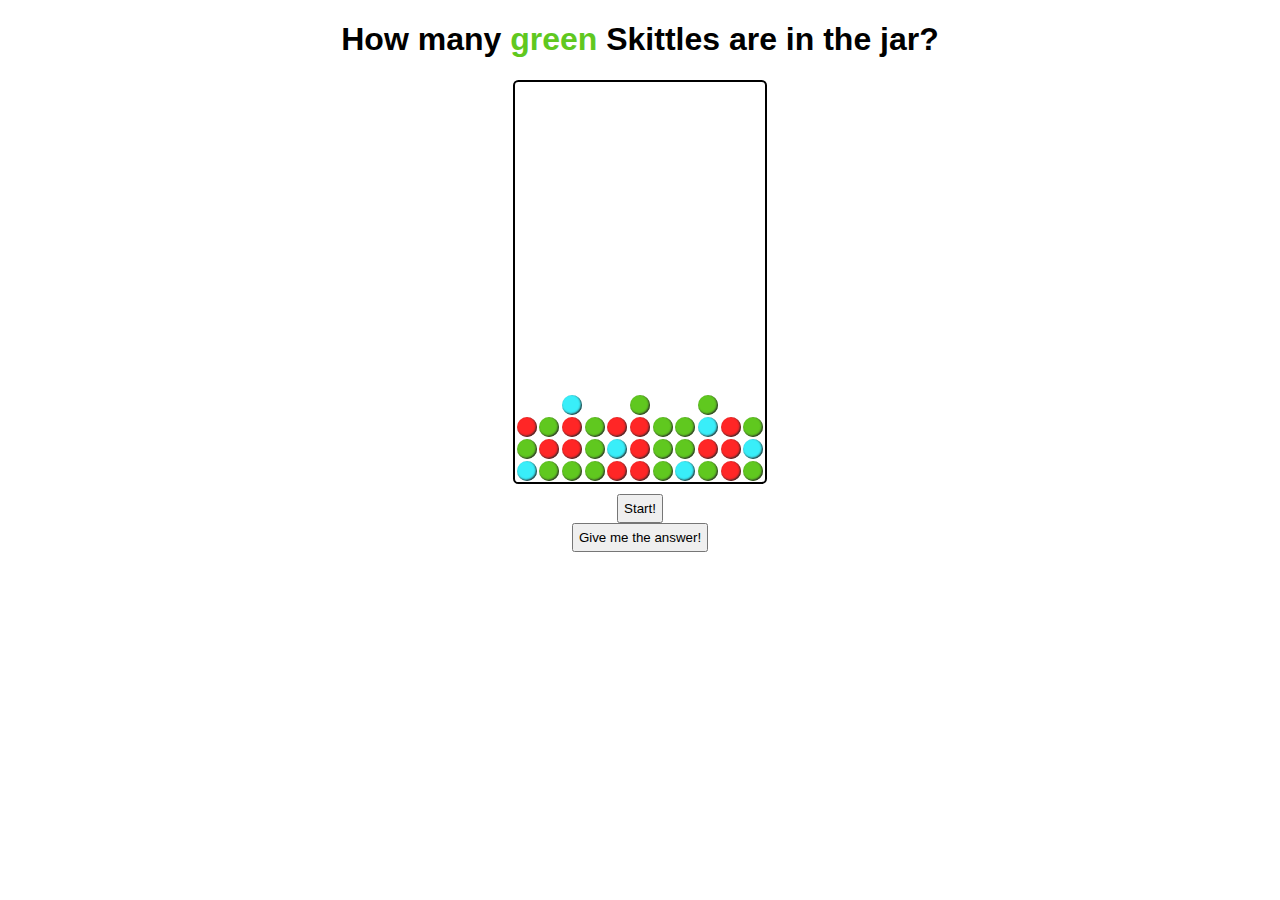
<file: HW-skittles/index.html>
<!DOCTYPE html>
<!--
  Starter HTML for Skittles Game Exercise (V1). This is just the a jar with skittles.
  -->
<html lang="en">
<head>
  <meta charset="UTF-8">
  <title>Skittles Game</title>
  <link rel="stylesheet" href="skittles.css">
  <script src="skittles-starter.js"></script>
</head>
<body>
  <header>
    <h1>How many <span id="color" class="green">green </span>Skittles are in the jar?</h1>
  </header>

  <main>
    <!-- The Skittles jar! -->
    <div id="jar">
      <div class="skittle blue"></div>
      <div class="skittle green"></div>
      <div class="skittle green"></div>
      <div class="skittle green"></div>
      <div class="skittle red"></div>
      <div class="skittle red"></div>
      <div class="skittle green"></div>
      <div class="skittle blue"></div>
      <div class="skittle green"></div>
      <div class="skittle red"></div>
      <div class="skittle green"></div>
      <div class="skittle green"></div>
      <div class="skittle red"></div>
      <div class="skittle red"></div>
      <div class="skittle green"></div>
      <div class="skittle blue"></div>
      <div class="skittle red"></div>
      <div class="skittle green"></div>
      <div class="skittle green"></div>
      <div class="skittle red"></div>
      <div class="skittle red"></div>
      <div class="skittle blue"></div>
      <div class="skittle red"></div>
      <div class="skittle green"></div>
      <div class="skittle red"></div>
      <div class="skittle green"></div>
      <div class="skittle red"></div>
      <div class="skittle red"></div>
      <div class="skittle green"></div>
      <div class="skittle green"></div>
      <div class="skittle blue"></div>
      <div class="skittle red"></div>
      <div class="skittle green"></div>
      <div class="skittle blue"></div>
      <div class="skittle green"></div>
      <div class="skittle green"></div>
    </div>
    <!-- We will add the "hidden" class to the second view (#game-play) eventually,
         but it's easier to test our JS for now when we can see both buttons. -->
    <article id="game-setup">
      <button id="start-btn">Start!</button>
    </article>

    <article id="game-play">
      <button id="answer-btn">Give me the answer!</button>
      <p id="number-of-greens" class="hidden">There are <span id="count"></span> skittles in the jar!</p>
    </article>
  </main>
</body>
</html
</file>
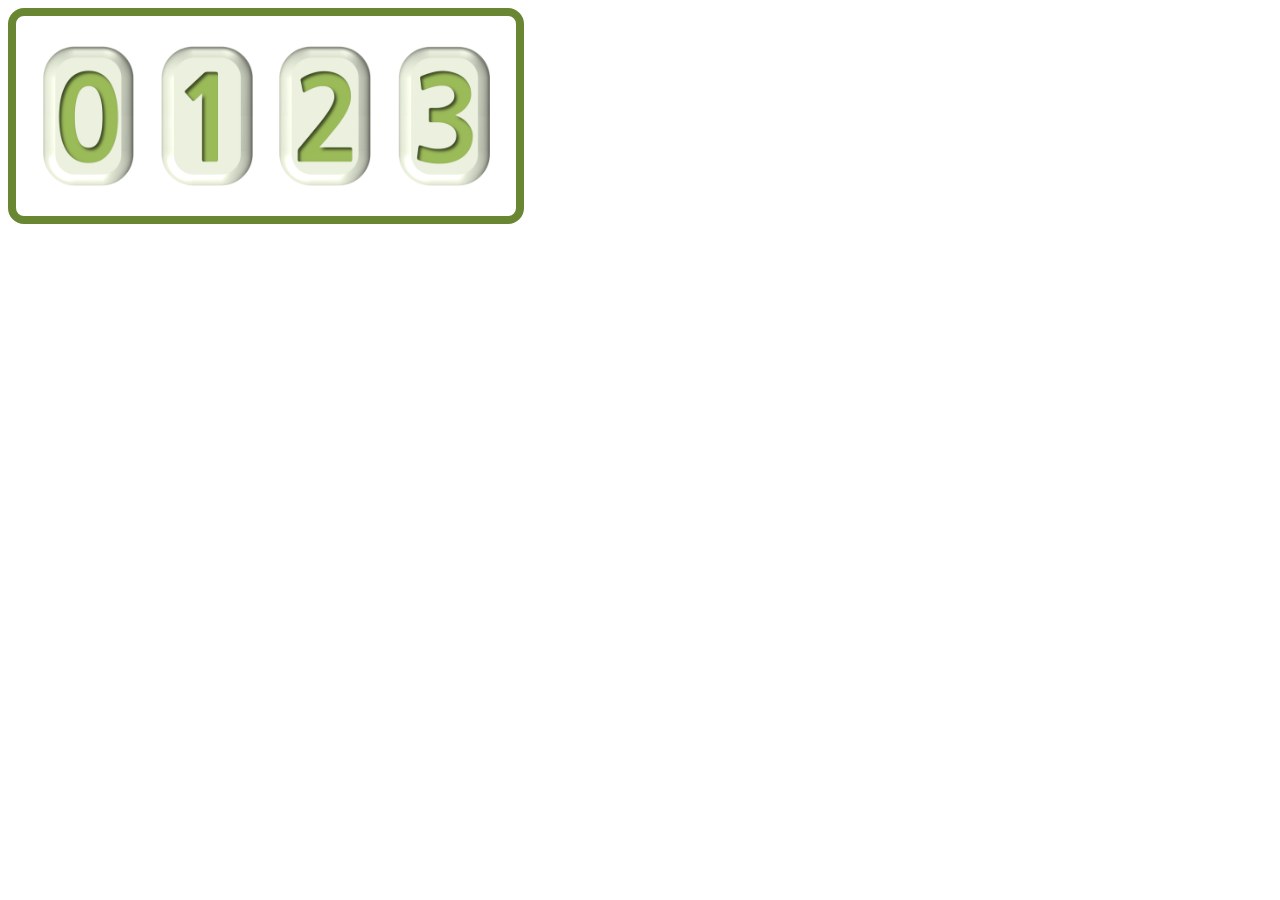
<file: HW2/index.html>
<!DOCTYPE html>
<!--
  Starter HTML for the Layout Exercise
-->

<html lang="en">
  <head>
    <title>Number Card Demo</title>
    
    <link href="style.css" rel="stylesheet" type="text/css" />
  </head>
  <body>
    <div>
      <img src="number-0.png" alt="Number 0 tile">
      <img src="number-1.png" alt="Number 1 tile" >
      <img src="number-2.png" alt="Number 2 tile">
      <img src="number-3.png" alt="Number 3 tile">
    </div>
  </body>
</html>
</file>
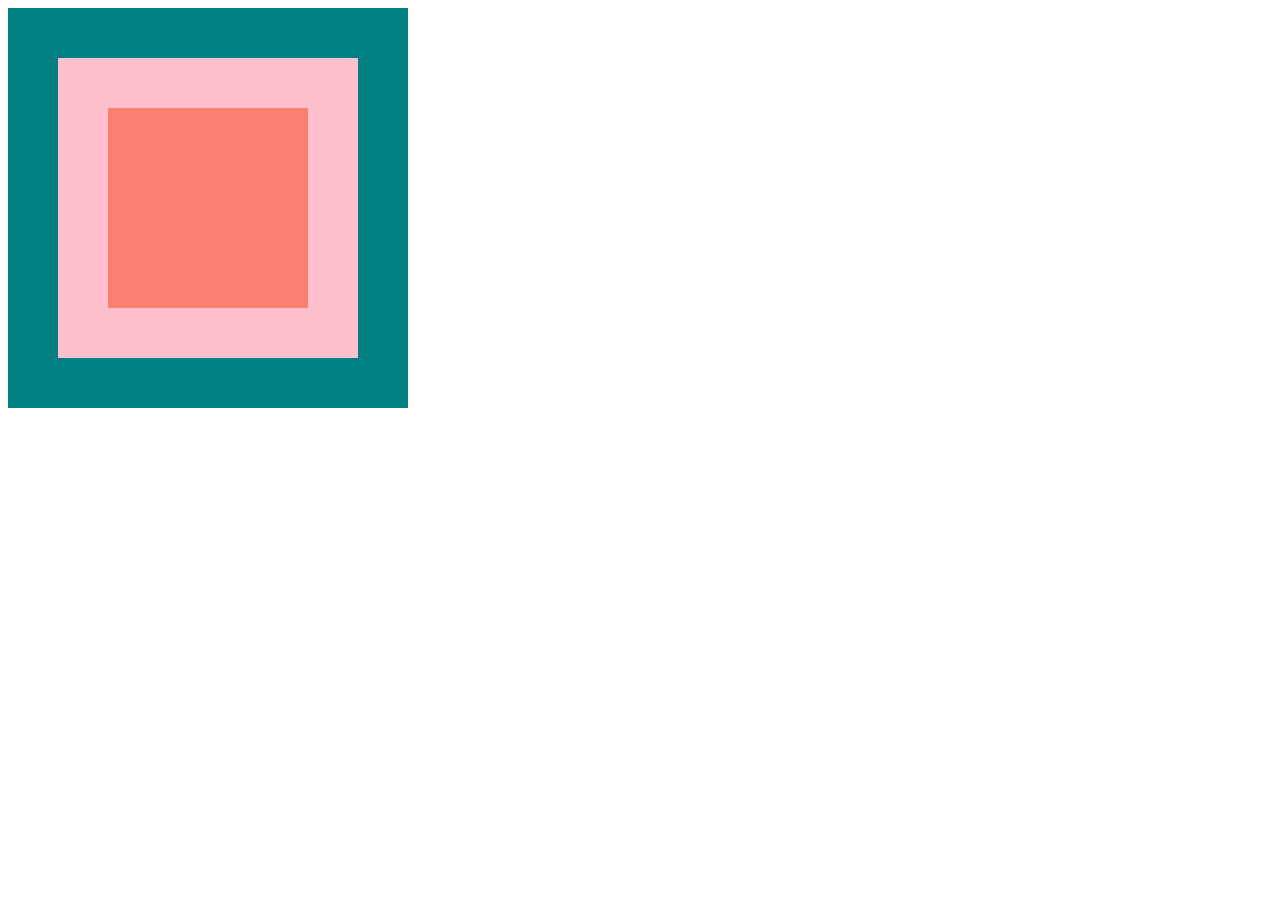
<file: LAB 2-BOX/index.html>
<!DOCTYPE html>

<html>
  <head>
    <title>Section 2: Boxes Exercise</title>
    <link href="style.css" rel="stylesheet">
  </head>
  <body>
    <div id="outer-box">
      
      <div id="inner-box"></div>
    </div>
  </body>
</html>
</file>
<file: HW-skittles/skittles.css>
/*
 * CSE 154
 * CSS for Skittles Game Exercise
 */
main {
  align-items: center;
  display: flex;
  flex-direction: column;
  margin: auto auto;
  text-align: center;
  width: 60%;
}

/* button styles aren't inherited from body, so we have to
 * set them explicitly */
body, button {
  font-family: "Trebuchet MS", sans-serif;
}

button, input {
  padding: 5px;
}

header {
  text-align: center;
}

#jar {
  align-content: baseline;
  border: 2pt solid black;
  border-radius: 4pt 4pt;
  display: flex;
  height: 400px;
  flex-wrap: wrap-reverse;
  justify-content: space-evenly;
  margin-bottom: 10px;
  width: 250px;
}

/* Styles shared by all Skittles */
.skittle {
  border-radius: 60%;
  box-shadow: inset -1px -1px 2px 0px #2c2c2c;
  height: 20px;
  margin: 1px;
  width: 20px;
}

#color {
  font-weight: bold;
}

/* These are prettier red, green, blue skittles */
#color.red {
  color: #ff2626;
}

#color.green {
  color: #60c81f;
}

#color.blue {
  color: #39eef9;
}

.skittle.red {
  background-color: #ff2626;
}

.skittle.green {
  background-color: #60c81f;
}

.skittle.blue {
  background-color: #39eef9;
}

.hidden {
  display: none;
}

.green:hover {
  background-color: red;
}
</file>
<file: HW2/style.css>
img {
    height: 70%;
}

div {
    height: 200px;
    width: 500px;

  
    border: solid #698733;
    border-radius: 1em;
    border-width: 0.5em;
    

    align-items: center;
    display: flex;
    justify-content: space-evenly;
    
}
</file>
<file: LAB 2-BOX/style.css>
#outer-box{

  width:400px;
  height: 400px;

  background-color: teal;
  display: flex;
  justify-content: center;
  align-items: center;

}
#inner-box {

  width:200px;
  height: 200px;

  border: 50px;
  border-style: solid;
  border-color:pink;
  background-color: salmon;

}
</file>
